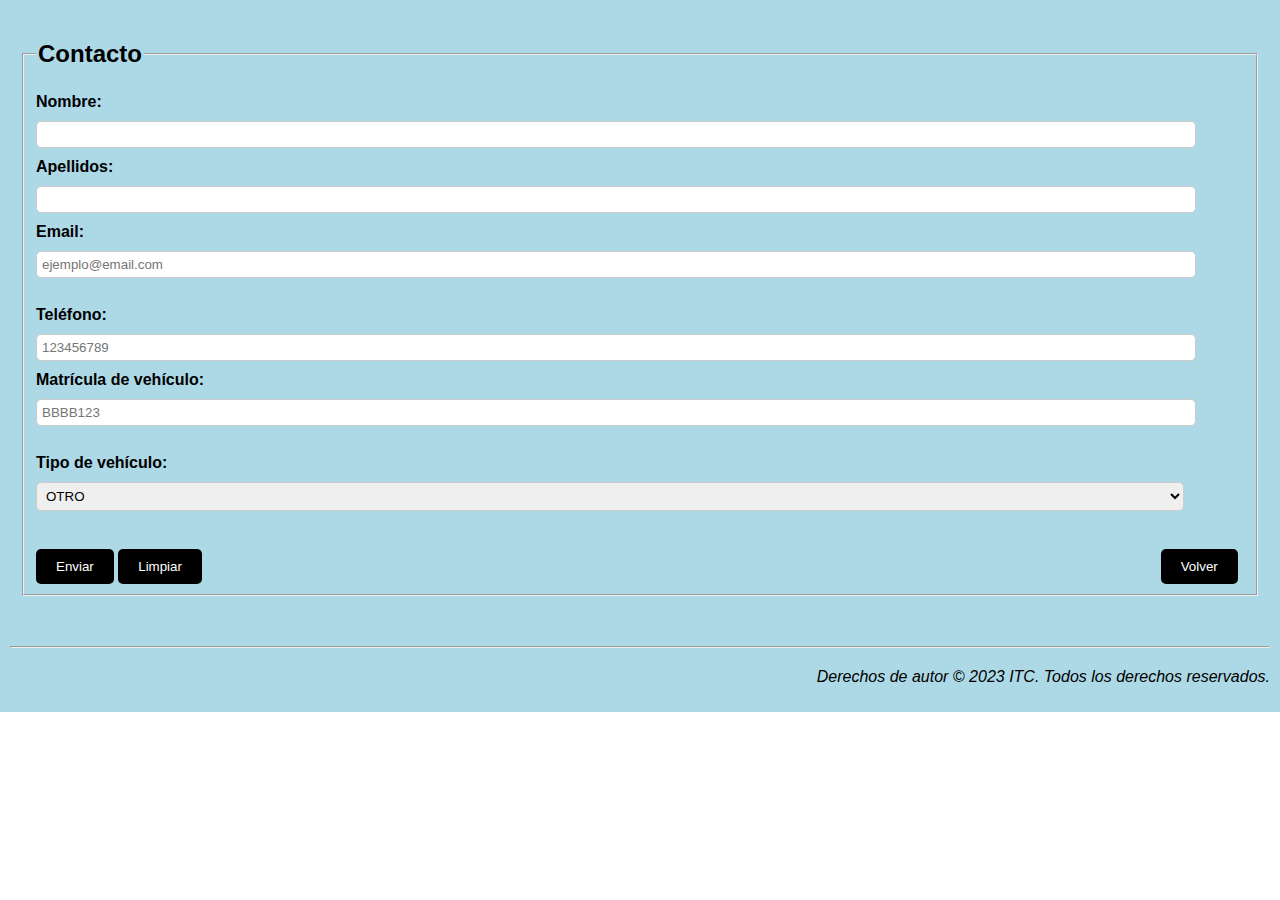
<file: lenguaje-marcas/Proyecto_JKI/formulario.html>
<!DOCTYPE html>
<html lang="es">
<head>
  <meta charset="UTF-8">
  <meta name="viewport" content="width=device-width, initial-scale=1.0">
  <title>ITC - Formulario de Contacto</title>
  <link rel="stylesheet" href="styles/stylesFormulario.css"> 
  <script src = "scripts/script.js"></script>
</head>
<body>
  <form action="mailto:kekimat12@gmail.com" method="post" target="_blank">
    <fieldset>
        <legend><h2>Contacto</h2></legend>
        <section>
              <label for="nombre">Nombre:</label>
              <input type="text" id="nombre" name="nombre" required>
              <label for="apellidos">Apellidos:</label>
              <input type="text" id="apellidos" name="apellidos" required>
      
              <label for="email">Email:</label>
              <input type="email" id="email" name="email" required placeholder="ejemplo@email.com"><br> <br>
      
              <label for="telefono">Teléfono:</label>
              <input type="tel" id="telefono" name="telefono" required placeholder="123456789">
      
              <label for="matricula">Matrícula de vehículo:</label>
              <input type="text" id="matricula" name="matricula" required placeholder="BBBB123"><br><br>
      
              <label for="tipo_vehiculo">Tipo de vehículo:</label>
              <select id="tipo_vehiculo" name="tipo_vehiculo" required>
                <option value="OTRO">OTRO</option>
                <option value="TURISMO">TURISMO</option>
                <option value="FURGONETA">FURGONETA</option>
                <option value="CAMION">CAMION</option>
                <option value="MOTOCICLETA">MOTOCICLETA</option>
              </select><br><br>
              <input type="submit" value="Enviar" onclick=" return validarFormulario()">
              <input type="reset" value="Limpiar">
              <a href="/Proyecto_JKI/index.html" style="margin-left: 79%;"><input type="button" value="Volver"></a>

          </section>
    </fieldset>
  </form>

  <footer>
    <hr id="linea"></hr>
    <p id="derechos">Derechos de autor &copy; 2023 ITC. Todos los derechos reservados.</p>
  </footer>
</body>
</html>
</file>
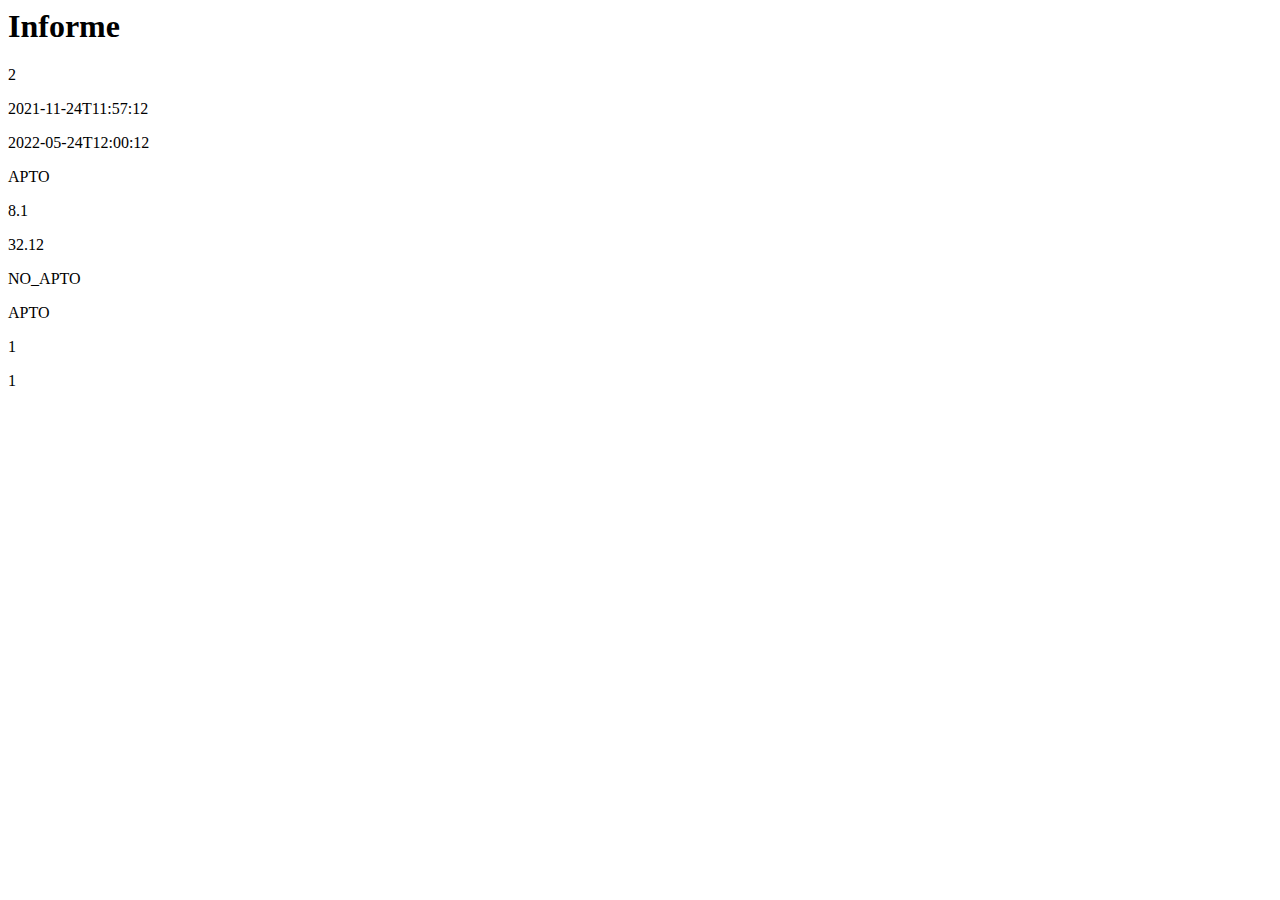
<file: programacion/ProjectoFinal-ITV/files/informes/informe1.html>
<html>
<head>
<title>Informe en HTML</title>
</head>
<body>
<h1>Informe</h1><p>2</p>
<p>2021-11-24T11:57:12</p>
<p>2022-05-24T12:00:12</p>
<p>APTO</p>
<p>8.1</p>
<p>32.12</p>
<p>NO_APTO</p>
<p>APTO</p>
<p>1</p>
<p>1</p>
</body>
</html>
</file>
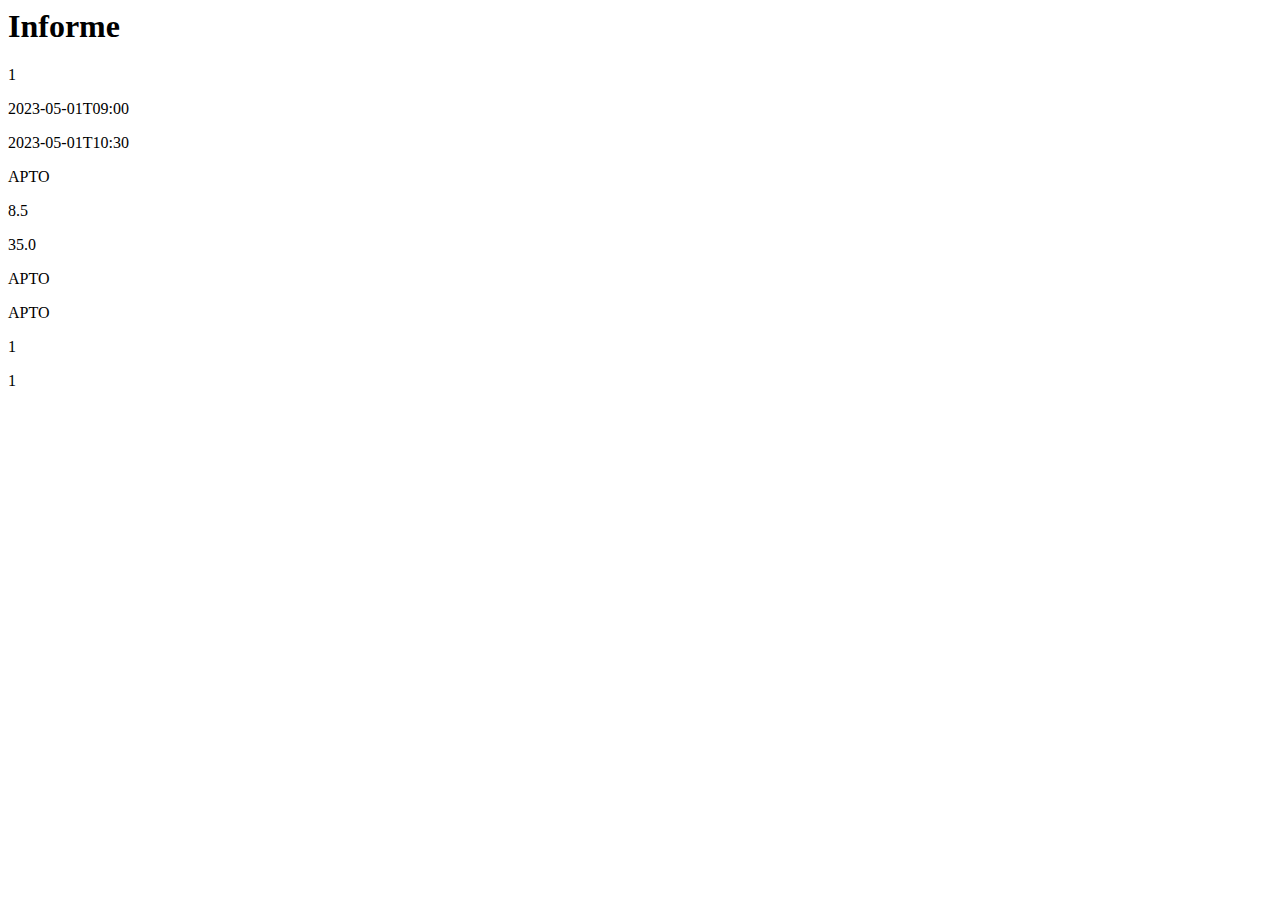
<file: programacion/ProjectoFinal-ITV/files/informes/informesTest/informe1.html>
<html>
<head>
<title>Informe en HTML</title>
</head>
<body>
<h1>Informe</h1><p>1</p>
<p>2023-05-01T09:00</p>
<p>2023-05-01T10:30</p>
<p>APTO</p>
<p>8.5</p>
<p>35.0</p>
<p>APTO</p>
<p>APTO</p>
<p>1</p>
<p>1</p>
</body>
</html>
</file>
<file: lenguaje-marcas/Proyecto_JKI/styles/stylesFormulario.css>
/* styles.css */

/* Estilos generales */
body {
    font-family: Arial, sans-serif;
    margin: 0;
    padding: 0;
  }
  
  a {
    color: rgb(0, 0, 0);
    text-decoration: none;
  }
  
  h1, h2, h3 {
    color: rgb(0, 0, 0);
  }
  
  /* Estilos del formulario */
  form {
    background-color: lightblue;
    color: rgb(0, 0, 0);
    padding: 20px;
}
  
  form label {
    display: block;
    margin-bottom: 10px;
    font-weight: bold;
  }
  
  form input[type="text"],
  form input[type="email"],
  form input[type="tel"],
  form select {
    width: 95%;
    padding: 5px;
    margin-bottom: 10px;
    border-radius: 5px;
    border: 1px solid #ccc;
  }
  
  form input[type="submit"]  {
    background-color: rgb(0, 0, 0);
    color: white;
    display: inline-block;
    padding: 10px 20px;
    margin-top: 10px;
    border: none;
    border-radius: 5px;
    cursor: pointer;
  }

  form input[type="reset"] {
    background-color: rgb(0, 0, 0);
    color: white;
    display: inline-block;
    padding: 10px 20px;
    margin-top: 10px;
    border: none;
    border-radius: 5px;
    cursor: pointer;
  }

  form input[type="button"] {
    background-color: rgb(0, 0, 0);
    color: white;
    display: inline-block;
    padding: 10px 20px;
    margin-top: 10px;
    border: none;
    border-radius: 5px;
    cursor: pointer;
  }
  
  /* Estilos del footer */
  footer {
    background-color: lightblue;
    color: rgb(0, 0, 0);
    padding: 10px;
    text-align: center;
  }
  
  #linea {
    margin-top: 20px;
    margin-bottom: 20px;
  }
  
  #derechos {
    color: normal;
    text-align: right;
    font-style: italic;
  }
</file>
